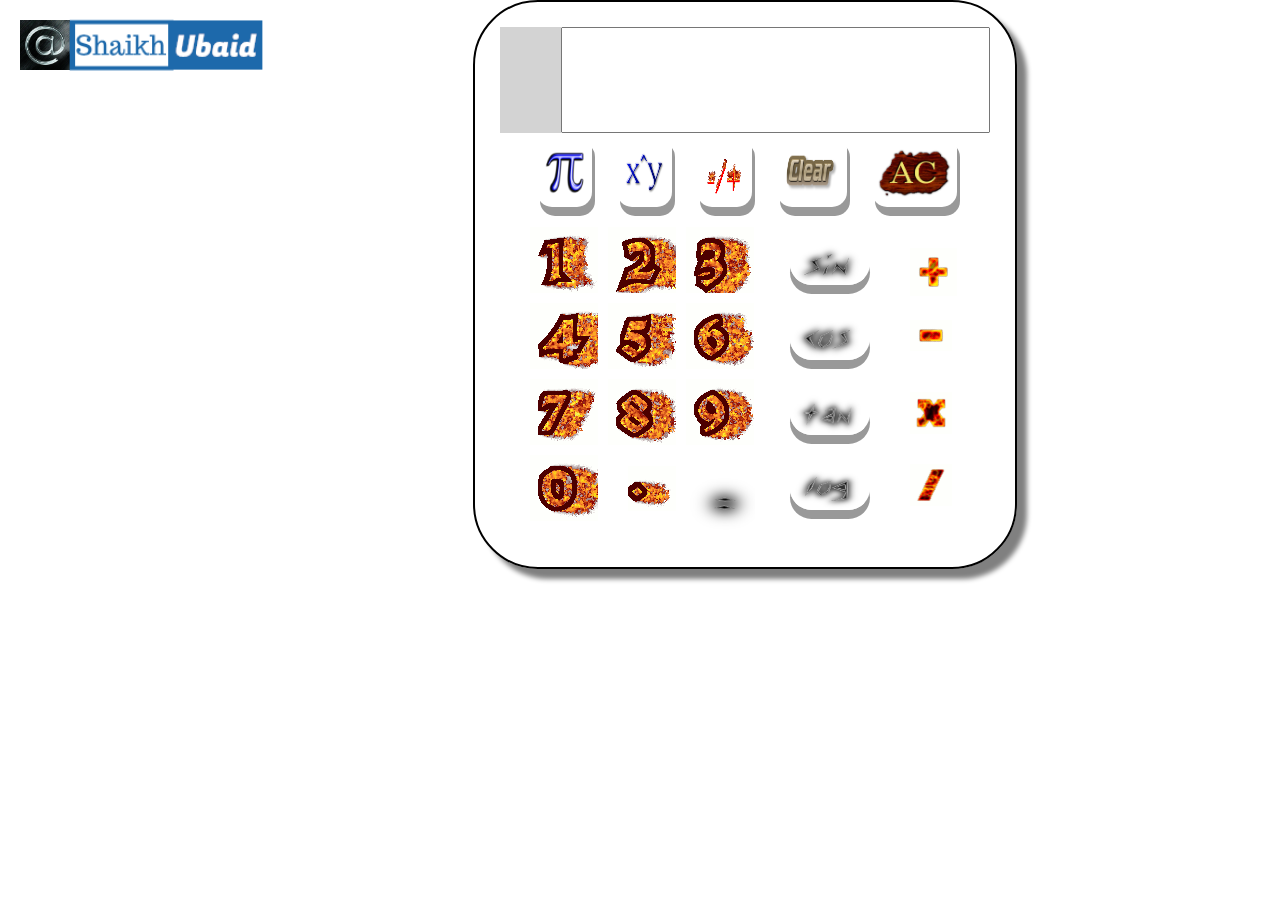
<file: index.html>
<!DOCTYPE html>
<html>
<head>
	<title>Cal C</title>
	<link rel="stylesheet" type="text/css" href="style.css">
</head>
<body class="clearfix">
	<div class="nameplate clearfix"><img src="images/@.png" height="50" width="50"><img src="images/ShaikhUbaid.png" height="214" style="margin-top: -82px; margin-left: -11px"></div>
	<div class="container clearfix">
		<div class="screen clearfix">
			<h1><input type="textbox" onkeypress="return isNumberKey(this, event)"></h1>
			<h2 style="float: left; font-size: 60px; text-indent: 10px; margin-top: 20px;"></h2>
		</div>
		
		<div class="bottom">
			<div class="symbols clearfix">
				<div class="pie"><img src="images/pi.png" alt="pi" width="45" height="50"></div>
				<div class="power"><img src="images/power.png" width="45" height="50"></div>
				<div class="change"><img src="images/change.gif" width="45" height="50"></div>
				<div class="clear"><img src="images/clear.png" width="60" height="50"></div>
				<div class="AC"><img src="images/AC.png" width="75" height="50"></div>
			</div>
			<div class="numpad clearfix">
				<ul>
					<li id="one">1</li>
					<li id="two">2</li>
					<li id="three">3</li>
					<li id="four">4</li>
					<li id="five">5</li>
					<li id="six">6</li>
					<li id="seven">7</li>
					<li id="eight">8</li>
					<li id="nine">9</li>
					<li id="zero">0</li>
					<li id="dot">.</li>
				</ul>
			</div>
			<div class="signs noselect clearfix">
				<ul>
					<li id="plus">+</li>
					<li id="minus">-</li>
					<li id="multiply">*</li>
					<li id="divide">/</li>
				</ul>
			</div>
			<div class="func clearfix">
				<ul>
					<li id="sin">s</li>
					<li id="cos">c</li>
					<li id="tan">t</li>
					<li id="log">ln</li>
				</ul>
			</div>
			<h1 class="equals" id="e">=</h1>
		</div>
	</div>
	<script src="script.js"></script>
</body>
</html>
</file>
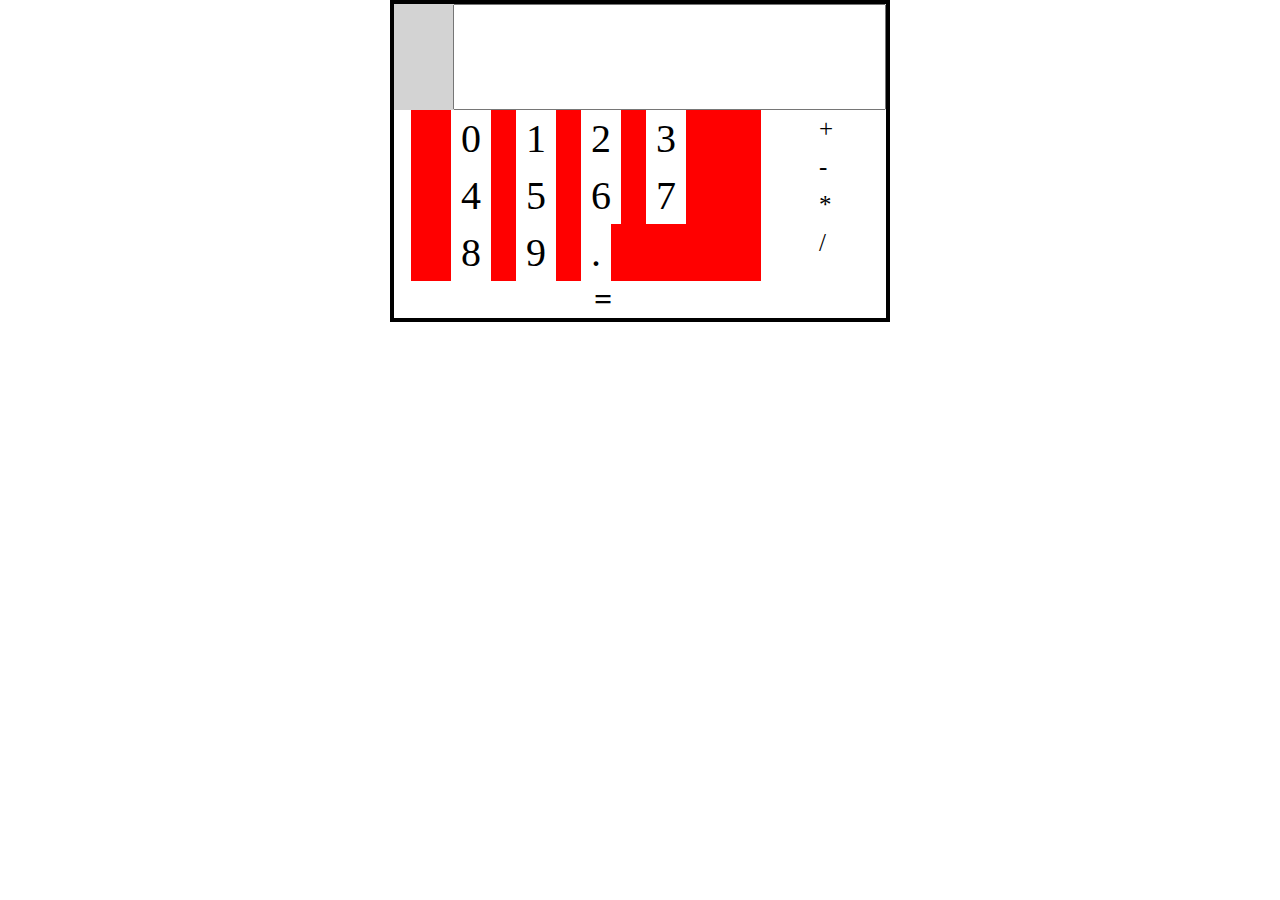
<file: My Cal C/index.html>
<!DOCTYPE html>
<html>
<head>
	<title>Cal C</title>

	<style>
		*
		{
			margin:0px;
		}
		body
		{
			width:500px;
			margin: auto;
		}
		.container
		{
			border: 4px solid black;
			position: relative;
		}
		.screen
		{
			background-color: lightgrey;
		}
		.screen h1 input
		{
			font-size: 38px;
			text-align: right;
			height: 100px;
			width: 425px;
			float: right;
		}
		.bottom ul li
		{
			list-style: none;
			font-size: 40px;
			float: left;
			margin-right: 25px;
			padding: 5px 10px;
			background-color: white;
			cursor: pointer;
		}
		.bottom
		{
			margin-left: 17px;
			width: 350px;
			float: left;
			background-color: red;
		}
		.clearfix:after 
		{
		   content: " "; /* Older browser do not support empty content */
		   visibility: hidden;
		   display: block;
		   height: 0;
		   clear: both;
		}
		.signs
		{
			width: 100px;
			float: right;
			margin-right: 17px;

		}
		.signs ul li
		{
			list-style: none;
			font-size: 25px;
			float: left;
			margin-right: 25px;
			padding: 5px 10px;
			cursor: pointer;
		}
		.equals
		{
			clear: both;
			margin-left: 200px;
			cursor: pointer;
		}
		.noselect ul li {
  		-webkit-touch-callout: none; /* iOS Safari */
    	-webkit-user-select: none; /* Safari */
     	-khtml-user-select: none; /* Konqueror HTML */
       -moz-user-select: none; /* Firefox */
        -ms-user-select: none; /* Internet Explorer/Edge */
            user-select: none; /* Non-prefixed version, currently
                                  supported by Chrome and Opera */
		}
		.result
		{
			display: block;
		}
		.noresult
		{
			display: none;
		}
	</style>
</head>
<body>
	<div class="container">
		<div class="screen clearfix">
			<h1><input type="textbox" onkeypress="return isNumberKey(this, event)"></h1>
			<h2 style="float: left; font-size: 25px;" class="noresult">=</h2>
		</div>
		<div class="bottom noselect clearfix">
			<ul>
				<li>0</li>
				<li>1</li>
				<li>2</li>
				<li>3</li>
				<li>4</li>
				<li>5</li>
				<li>6</li>
				<li>7</li>
				<li>8</li>
				<li>9</li>
				<li>.</li>

			</ul>
		</div>
		<div class="signs noselect clearfix">
			<ul>
				<li>+</li>
				<li>-</li>
				<li>*</li>
				<li>/</li>

			</ul>
		</div>
		<h1 class="equals">=</h1>
	</div>
	<script>
		var pressed=document.querySelectorAll('.bottom ul li');
		var Screen=document.querySelector('.screen h1 input');
		var equal=document.querySelector('.equals');
		var signPressed=document.querySelectorAll('.signs ul li');
		var firstTerm;
		var clearScreen;
		// var operation;
		for(var i=0;i<pressed.length;i++)
		{
			pressed[i].addEventListener('click',function(){
			if(clearScreen)
			{
				Screen.value='';
				clearScreen=false;
			}
			Screen.value+=this.innerHTML;
		});
		}
		for(var i=0;i<signPressed.length;i++)
		{
			signPressed[i].addEventListener('click',function(){
			firstTerm=Number(Screen.value);
			operation=this.innerHTML;
			Screen.value='';
		document.querySelector('.screen h2').classList.add("noresult");
		document.querySelector('.screen h2').classList.remove("result");


		});
		}
		equal.addEventListener('click', function(){
		switch(operation) 
		{
			
		  case '+': Screen.value=Number(Screen.value)+firstTerm;
		    	break;
		  case '-': Screen.value=firstTerm-Number(Screen.value);
		  		break;
		  case '*': Screen.value=Number(Screen.value)*firstTerm;
		    	break;
		  case '/': Screen.value=firstTerm/Number(Screen.value);
		    	break;
		}
		document.querySelector('.screen h2').classList.add("result");
		document.querySelector('.screen h2').classList.remove("noresult");

			clearScreen=true;
		})
		function isNumberKey(txt, evt) 
		{
		    var charCode = (evt.which) ? evt.which : evt.keyCode;
		    switch(charCode)
			{
				case 43: signPressed[0].click(); break;
				case 45: signPressed[1].click(); break;
				case 42: signPressed[2].click(); break;
				case 47: signPressed[3].click(); break;
				case 13: equal.click(); break;
			}
		    if (charCode == 46) {
		        //Check if the text already contains the . character
		        if (txt.value.indexOf('.') === -1) {
		            return true;
		        } else {
		            return false;
		        }
		    } else {
		        if (charCode > 31
		             && (charCode < 48 || charCode > 57))
		            return false;
		    }
		    return true;
		}
		
	</script>
</body>
</html>
</file>
<file: style.css>
*
{
	margin:0px;
}
body
{
	width: 100%;
}
.nameplate
{
	float: left;
	margin-right: 200px;
	margin-top: 20px;
	margin-left: 20px;
}
.nameplate img
{
	float: left;
}
.container
{
	float: left;
	width:490px;
	margin: auto;
	box-shadow: 10px 10px 5px grey;
	padding: 25px;
	border: 2px solid black;
	border-radius: 65px;
	position: relative;
}
.screen
{
	background-color: lightgrey;
}
.screen h1 input
{
	font-size: 55px;
	text-align: right;
	height: 100px;
	width: 410px;
	padding-right: 10px;
	padding-left: 5px;
	float: right;
	letter-spacing: 5px;
	text-shadow: 0 0 3px #FF0000, 0 0 5px #0000FF, 7px 7px 7px #000000;
	color:white;
}
.numpad ul li
{
	list-style: none;
	margin: 5px;
	width: 48px;
	height: 46px;
	font-size: 40px;
	text-indent: -9999px;
	float: left;
	padding: 10px;
	background-color: white;
	cursor: pointer;
}

.numpad ul li:active
{
	border: 2px solid black;
	width: 44px;
	height: 42px;
}
.numpad
{
	float: left;
}
.numpad ul
{
	width: 250px;
	background-color: red;
}
.clearfix:after 
{
   content: " "; /* Older browser do not support empty content */
   visibility: hidden;
   display: block;
   height: 0;
   clear: both;
}
.signs
{
	padding-top: 12px;
	width: 100px;
	float: right;
	margin-right: 20px;

}
.signs ul li
{
	list-style: none;
	font-size: 25px;
	margin-top: 14px;
	cursor: pointer;
	width: 50px;
	height: 50px;
	padding-top: 8px;
	text-indent: -9999px;
}
.signs ul li:active
{
	border: 2px solid black;
	width: 46px;
	height: 46px;

}
.equals
{
	clear: both;
    width: 40px;
    height: 30px;
    position: relative;
    left: 200px;
    top: -68px;
    padding: 15px;
    cursor: pointer;
	text-indent: -9999px;
}
.equals:active
{
	border: 2px solid black;
	width: 42px;
	height: 26px;
}

.noselect ul li {
	-webkit-touch-callout: none; /* iOS Safari */
-webkit-user-select: none; /* Safari */
	-khtml-user-select: none; /* Konqueror HTML */
	-moz-user-select: none; /* Firefox */
-ms-user-select: none; /* Internet Explorer/Edge */
user-select: none; /* Non-prefixed version, currently
                          supported by Chrome and Opera */
}
.result
{
	display: block;
}
.noresult
{
	display: none;
}
#zero
{
	background: url(images/zero.gif) no-repeat;
}
#one
{
	background: url(images/one.gif) no-repeat;
}
#two
{
	background: url(images/two.gif) no-repeat;
}
#three
{
	background: url(images/three.gif) no-repeat;

}
#four
{
	background: url(images/four.gif) no-repeat;
}
#five
{
	background: url(images/five.gif) no-repeat;
}
#six
{
	background: url(images/six.gif) no-repeat;
}
#seven
{
	background: url(images/seven.gif) no-repeat;
}
#eight
{
	background: url(images/eight.gif) no-repeat;
}
#nine
{
	background: url(images/nine.gif) no-repeat;
}
#dot
{
	background: url(images/dot.gif) no-repeat;
	
	background-position: right;

}
#plus
{
	background: url(images/plus.gif) no-repeat;
}
#minus
{
	background: url(images/minus.gif) no-repeat;
}
#multiply
{
	background: url(images/multiply.gif) no-repeat;
	background-size: 42px 42px;
}
#divide
{
	background: url(images/divide.gif) no-repeat;
	background-size: 42px 42px;
}
#sin
{
	background: url(images/sin.gif) no-repeat;
	background-size: 74px 45px;
}
#cos
{
	background: url(images/cos.gif) no-repeat;
	background-size: 74px 45px;
}
#tan
{
	background: url(images/tan.gif) no-repeat;
	background-size: 74px 45px;
}
#log
{
	background: url(images/log.gif) no-repeat;
	background-size: 74px 45px;
}
#e
{
	background: url(images/equals.gif) no-repeat;
	background-size: 80px 60px;
}
.func ul li
{
	float: right;
	list-style: none;
	margin-bottom: 32px;
	border: none;
	text-align: center;
	text-indent: -9999px;
	margin-left: 10px;
	font-size: 37px;
	width: 80px;
	box-shadow: 0 9px #999;
	border-radius: 25px;
	cursor: pointer;
}
.func ul
{
	padding-top: 20px;
}
.func ul li:active
{
	
	box-shadow: 0 5px #666;
		transform: translateY(4px);
}
.symbols div
{
	float: left;
	margin-right: 25px;
	border-radius: 15px;
	padding: 5px;
	box-shadow: 3px 9px #999;
}
.symbols div img
{
	padding-top: 10px;
}
.symbols div:active
{
	box-shadow: 1px 5px #666;
		transform: translateY(4px);
}
.symbols
{
	width:450px;
	margin-left: 52px;
	margin-bottom: 15px;
}
.bottom
{
	margin-left: -15px;
	height: 400px;
}
</file>
